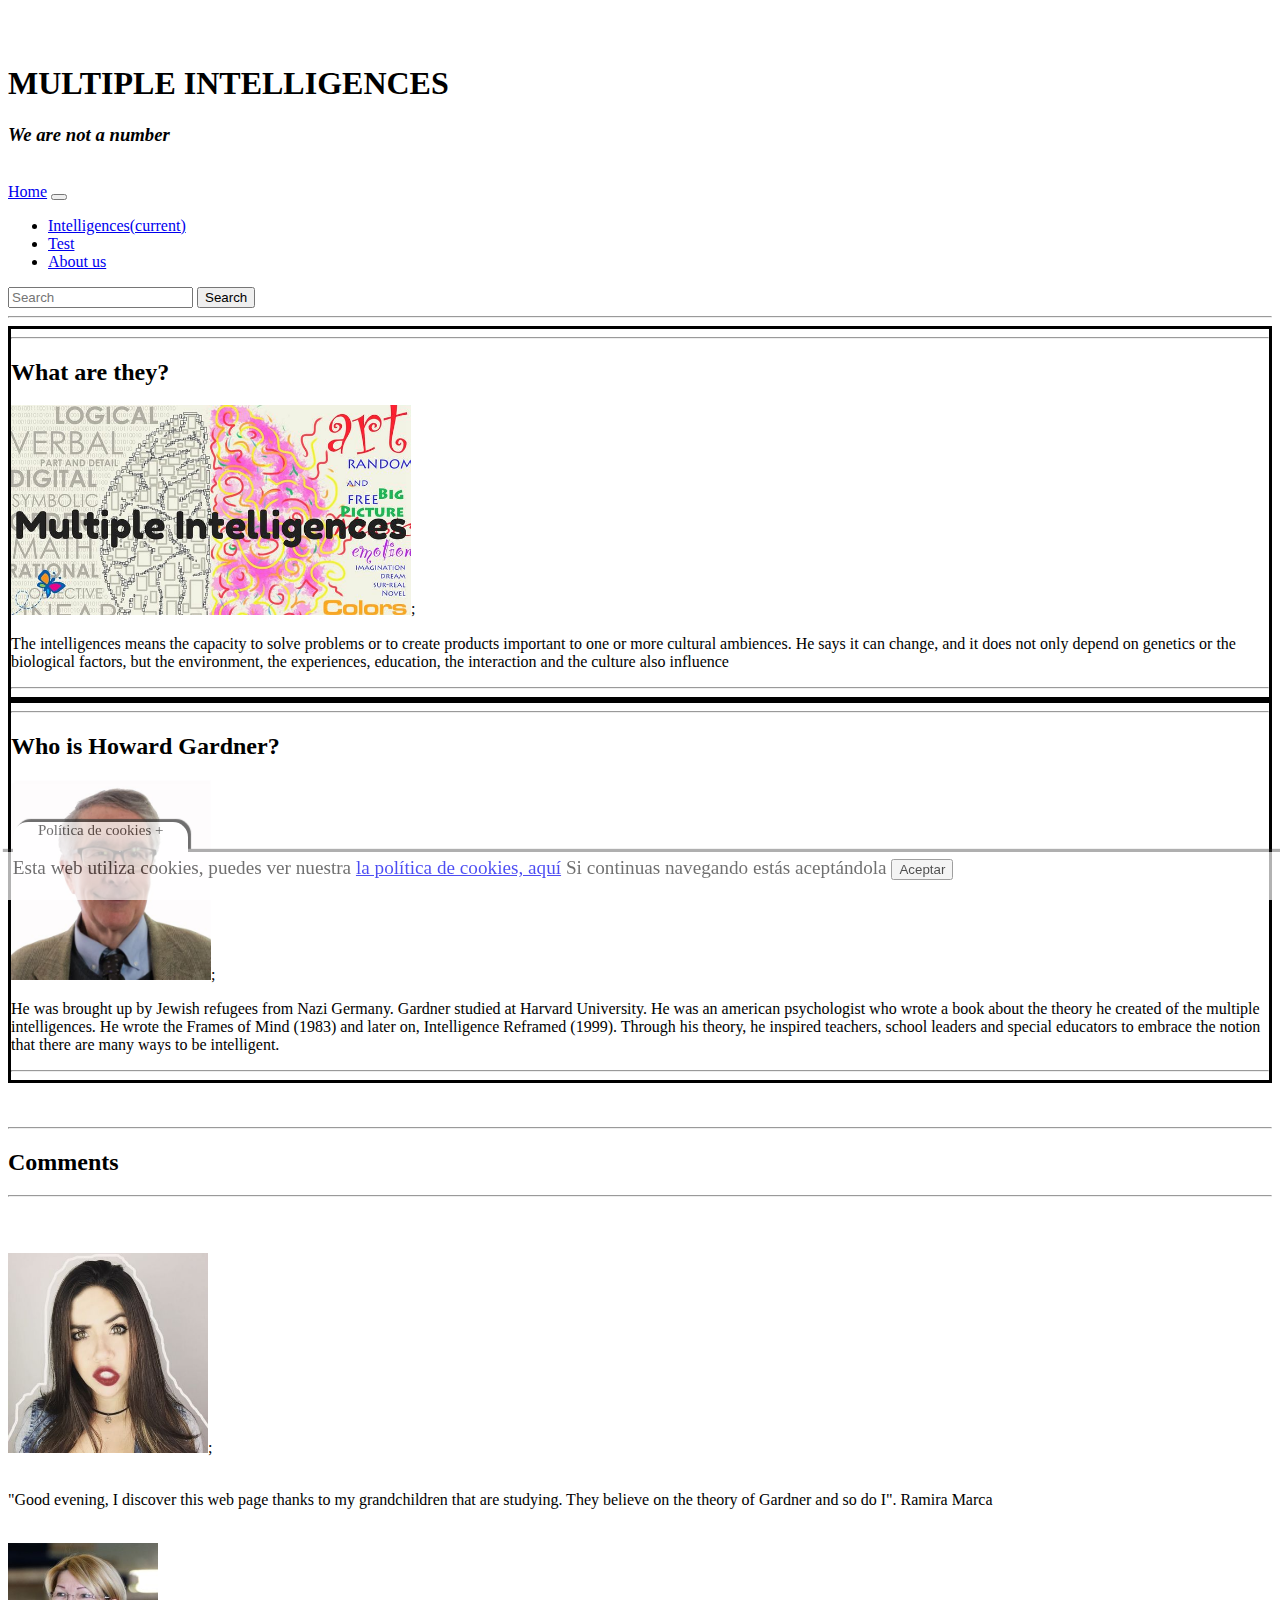
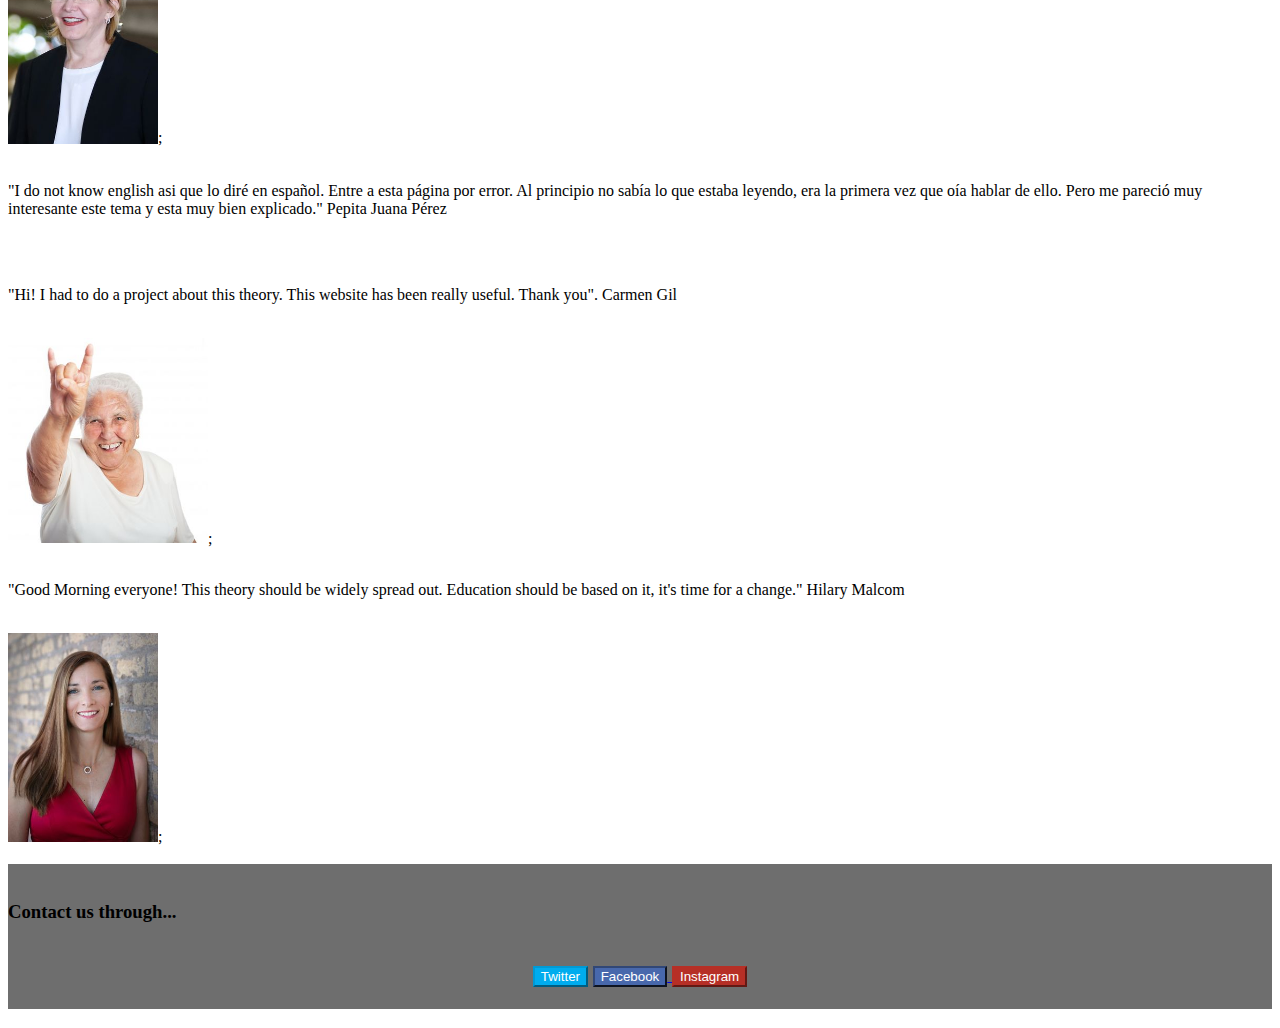
<file: index.html>
<!DOCTYPE html>
<html>
  <head>
    <br>
    <title>MULTIPLE INTELLIGENCES</title>
      <link rel="stylesheet" href="https://stackpath.bootstrapcdn.com/bootstrap/4.1.1/css/bootstrap.min.css" integrity="sha384-WskhaSGFgHYWDcbwN70/dfYBj47jz9qbsMId/iRN3ewGhXQFZCSftd1LZCfmhktB" crossorigin="anonymous">
      <link rel="stylesheet" type="text/css" href="index.css">
      <script type="text/javascript">
    function controlcookies() {
             // si variable no existe se crea (al clicar en Aceptar)
        localStorage.controlcookie = (localStorage.controlcookie || 0);

        localStorage.controlcookie++; // incrementamos cuenta de la cookie
        cookie1.style.display='none'; // Esconde la política de cookies
    }
    </script>
    <script type="text/javascript">
    if (localStorage.controlcookie>0){
    document.getElementById('cookie1').style.bottom = '-50px';
    }
    </script>
</head>

<body>
  <div class="container text-center">

    <br>
    <h1>MULTIPLE INTELLIGENCES</h1>
  <div class="italic">
    <h3>We are not a number</h3>
  </div>
  </div>
  <br>
    <nav class="navbar navbar-expand-lg navbar-light bg-light">
    <a class="navbar-brand" href="index.html">Home</a>
    <button class="navbar-toggler" type="button" data-toggle="collapse" data-target="#navbarSupportedContent" aria-controls="navbarSupportedContent" aria-expanded="false" aria-label="Toggle navigation">
      <span class="navbar-toggler-icon"></span>
    </button>

    <div class="collapse navbar-collapse" id="navbarSupportedContent">
      <ul class="navbar-nav mr-auto">
        <li class="nav-item">
          <a class="nav-link" href="intelligences.html">Intelligences<span class="sr-only">(current)</span></a>
        </li>
        <li class="nav-item">
          <a class="nav-link" target="blank" href="https://docs.google.com/forms/d/1nlYc1CsBO0MdeIHbTtCgAY8J0UfpvOCk5YRvjWGCRMs/prefill">Test</a>
        </li>
        <li class="nav-item">
          <a class="nav-link" href="about.html">About us</a>
        </li>
      </ul>
      <form class="form-inline my-2 my-lg-0">
        <input class="form-control mr-sm-2" type="search" placeholder="Search" aria-label="Search">
        <button class="btn btn-outline-success my-2 my-sm-0" type="submit">Search</button>
      </form>
    </div>
  </nav>

    <div class="cookiesms" id="cookie1">
    Esta web utiliza cookies, puedes ver nuestra  <a href="#">la política de cookies, aquí</a>
    Si continuas navegando estás aceptándola
    <button onclick="controlcookies()">Aceptar</button>
    <div  class="cookies2" onmouseover="document.getElementById('cookie1').style.bottom = '0px';">Política de cookies + </div>
    </div>

    <div class='jumbotron text-center'>
    <hr>
    <div class=row>
    <div class="col-sm-6">
    <div class="miborder">
      <hr>
      <h2>What are they?</h2>
      <a target="blank" href="imagenes/miny.jpg"></a>
    <img class="img-responsive" src="imagenes/miny.jpg" width="400x">;
      <p>The intelligences means the capacity to solve problems or to create products important to one or more cultural ambiences. He says it can change, and it does not only depend on genetics or the biological factors, but the environment, the experiences, education, the interaction and the culture also influence</p>
      <hr>
    </div>
  </div>

    <div class="col-sm-6">
      <div class="miborder">
      <hr>
      <h2>Who is Howard Gardner?</h2>
      <a target="blank" href="imagenes/hg.jpg"></a>
    <img class="img-responsive" src="imagenes/hg.jpg" width="200px">;
      <p>He was brought up by Jewish refugees from Nazi Germany. Gardner studied at Harvard University. He was an american psychologist who wrote a book about the theory he created of the multiple intelligences. He wrote the Frames of Mind (1983) and later on, Intelligence Reframed (1999). Through his theory, he inspired teachers, school leaders and special educators to embrace the notion that there are many ways to be intelligent.</p>
      <hr>
    </div>
  </div>
    </div>
    <br>
    <div class="row">
    <div class="col-sm-12">
    <div class="text-center">
      <br>
      <hr>
      <h2>Comments<h2>
      <hr>
    </div>
    <br>
    <br>
  </div>
</div>
    <div class=row>
    <div class="col-sm-3">
      <a target="blank" href="imagenes/laxunga.jpg"></a>
      <img class="img-responsive" src="imagenes/laxunga.jpg" width="200px">;
    </div>
    <br>
    <div class="col-sm-3">
      <p>"Good evening, I discover this web page thanks to my grandchildren that are studying. They believe on the theory of Gardner and so do I". Ramira Marca</p>
    </div>
    <br>
    <div class="col-sm-3">
      <a target="blank" href="imagenes/lasabia.jpg"></a>
      <img class="img-responsive" src="imagenes/lasabia.jpg" width="150px">;
    </div>
    <br>
    <div class="col-sm-3">
      <p>"I do not know english asi que lo diré en español. Entre a esta página por error. Al principio no sabía lo que estaba leyendo, era la primera vez que oía hablar de ello. Pero me pareció muy interesante este tema y esta muy bien explicado." Pepita Juana Pérez</p>
    </div>
    <br>
    <div class="col-sm-3">
      <br>
      <p>"Hi! I had to do a project about this theory. This website has been really useful. Thank you". Carmen Gil</p>
    </div>
    <br>
    <div class="col-sm-3">
      <a target="blank" href="imagenes/malota.jpg"></a>
      <img class="img-responsive" src="imagenes/malota.jpg" width="200px">;
    </div>
    <br>
    <div class="col-sm-3">
      <p>"Good Morning everyone! This theory should be widely spread out. Education should be based on it, it's time for a change." Hilary Malcom</p>
    </div>
    <br>
    <div class="col-sm-3">
      <a target="blank" href="imagenes/classy.jpg"></a>
      <img class="img-responsive" src="imagenes/classy.jpg" width="150px">;
    </div><br>
    </div>
  </div>
  <div class="color-info">
  <br>
  <h3>Contact us through...<h3>
  <br>
  <div class="row">
  <div class="col-sm-12">
  <div id="social-button">
    <button class="btn btn-lg btn-twitter">Twitter</button>
    <a target="_blank" href="https://twitter.com/?lang=es">
     <button class="btn btn-lg btn-facebook">Facebook</button>
       <a target="_blank" href="https://es-es.facebook.com/">
     <button class="btn btn-lg btn-Instagram">Instagram</button>
       <a target="_blank" href="https://www.instagram.com/">
    <br>
    <br>
  </div>
  </div>
  </div>
</div>
  </body>
</html>
</file>
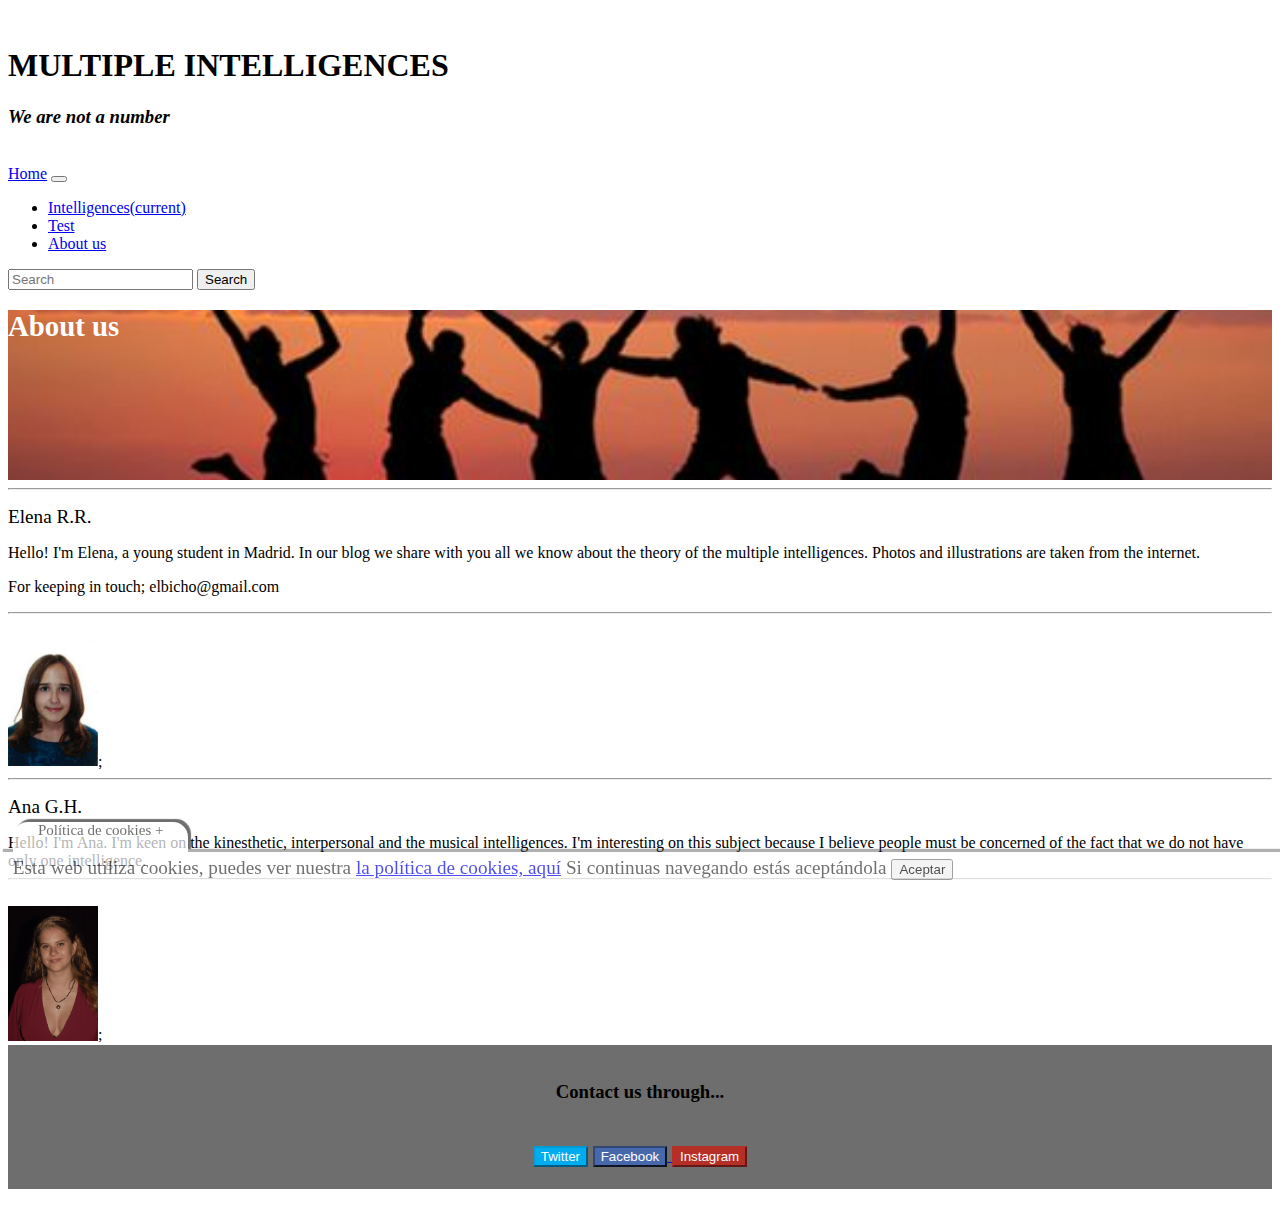
<file: about.html>
<!DOCTYPE>
<html>
  <head>
    <title>MULTIPLE INTELLIGENCES</title>
      <link rel="stylesheet" href="https://stackpath.bootstrapcdn.com/bootstrap/4.1.1/css/bootstrap.min.css" integrity="sha384-WskhaSGFgHYWDcbwN70/dfYBj47jz9qbsMId/iRN3ewGhXQFZCSftd1LZCfmhktB" crossorigin="anonymous">
      <link rel="stylesheet" type="text/css" href="about.css">
      <script type="text/javascript">
    function controlcookies() {
             // si variable no existe se crea (al clicar en Aceptar)
        localStorage.controlcookie = (localStorage.controlcookie || 0);

        localStorage.controlcookie++; // incrementamos cuenta de la cookie
        cookie1.style.display='none'; // Esconde la política de cookies
    }
    </script>
    <script type="text/javascript">
    if (localStorage.controlcookie>0){
    document.getElementById('cookie1').style.bottom = '-50px';
    }
    </script>
</head>
  <br>
    <div class="container text-center">
      <h1>MULTIPLE INTELLIGENCES</h1>
    <div class="italic">
      <h3>We are not a number</h3>
    </div>
    </div>
    <br>
    <nav class="navbar navbar-expand-lg navbar-light bg-light">
    <a class="navbar-brand" href="index.html">Home</a>
    <button class="navbar-toggler" type="button" data-toggle="collapse" data-target="#navbarSupportedContent" aria-controls="navbarSupportedContent" aria-expanded="false" aria-label="Toggle navigation">
      <span class="navbar-toggler-icon"></span>
    </button>

    <div class="collapse navbar-collapse" id="navbarSupportedContent">
      <ul class="navbar-nav mr-auto">
        <li class="nav-item">
          <a class="nav-link" href="intelligences.html">Intelligences<span class="sr-only">(current)</span></a>
        </li>
        <li class="nav-item">
          <a class="nav-link" target="blank" href="https://docs.google.com/forms/d/1nlYc1CsBO0MdeIHbTtCgAY8J0UfpvOCk5YRvjWGCRMs/prefill">Test</a>
        </li>
        <li class="nav-item">
          <a class="nav-link" href="about.html">About us</a>
        </li>
      </ul>
      <form class="form-inline my-2 my-lg-0">
        <input class="form-control mr-sm-2" type="search" placeholder="Search" aria-label="Search">
        <button class="btn btn-outline-success my-2 my-sm-0" type="submit">Search</button>
      </form>
    </div>
  </nav>

    <div class="cookiesms" id="cookie1">
    Esta web utiliza cookies, puedes ver nuestra  <a href="#">la política de cookies, aquí</a>
    Si continuas navegando estás aceptándola
    <button onclick="controlcookies()">Aceptar</button>
    <div  class="cookies2" onmouseover="document.getElementById('cookie1').style.bottom = '0px';">Política de cookies + </div>
    </div>
  <body>
      <div class='jumbotron'>
      <div class="friends">
    <div id="centrar" class="text-center">
      <h2><big>About us</big></h2>
      </div>
    </div>
    <div class="row">
        <div class="col-sm-10">
          <hr>
          <p><big>Elena R.R.</big></p>
          <medium> Hello! I'm Elena, a young student in Madrid.  In our blog we share with you all we know about the theory of the multiple intelligences. Photos and illustrations are taken from the internet.</medium>
          <br>
          <p>For keeping in touch; elbicho@gmail.com</p>
          <hr>
          </div>
      <div class"imagen">
        <br>
      <a target="blank" href="imagenes/FOTO ELENA RODRIGUEZ RIVAS.jpg"></a>
      <img class="img-responsive" class="img-circle" src="imagenes/FOTO ELENA RODRIGUEZ RIVAS.jpg" width="90px">;
      </div>
    </div>
      <div class="row">
          <div class="col-sm-10">
            <hr>
            <p><big>Ana G.H.</big></p>
            <medium> Hello! I'm Ana. I'm keen on the kinesthetic, interpersonal and the musical intelligences. I'm interesting on this subject because I believe people must be concerned of the fact that we do not have only one intelligence.</medium>
            <hr>
            </div>
          <div class"imagen">
              <br>
            <a target="blank" href="imagenes/ana.gif"></a>
            <img class="img-responsive" class="img-circle" src="imagenes/ana.gif" width="90px">;
          </div>
        </div>
        <div class="color-info">
        <br>
        <h3>Contact us through...<h3>
        <br>
        <div class="row">
        <div class="col-sm-12">
        <div id="social-button">
          <button class="btn btn-lg btn-twitter">Twitter</button>
          <a target="_blank" href="https://twitter.com/?lang=es">
     <button class="btn btn-lg btn-facebook">Facebook</button>
       <a target="_blank" href="https://es-es.facebook.com/">
     <button class="btn btn-lg btn-Instagram">Instagram</button>
       <a target="_blank" href="https://www.instagram.com/">
          <br>
          <br>
        </div>
        </div>
        </div>
        </div>
    </div>
    </body>
</html>
</file>
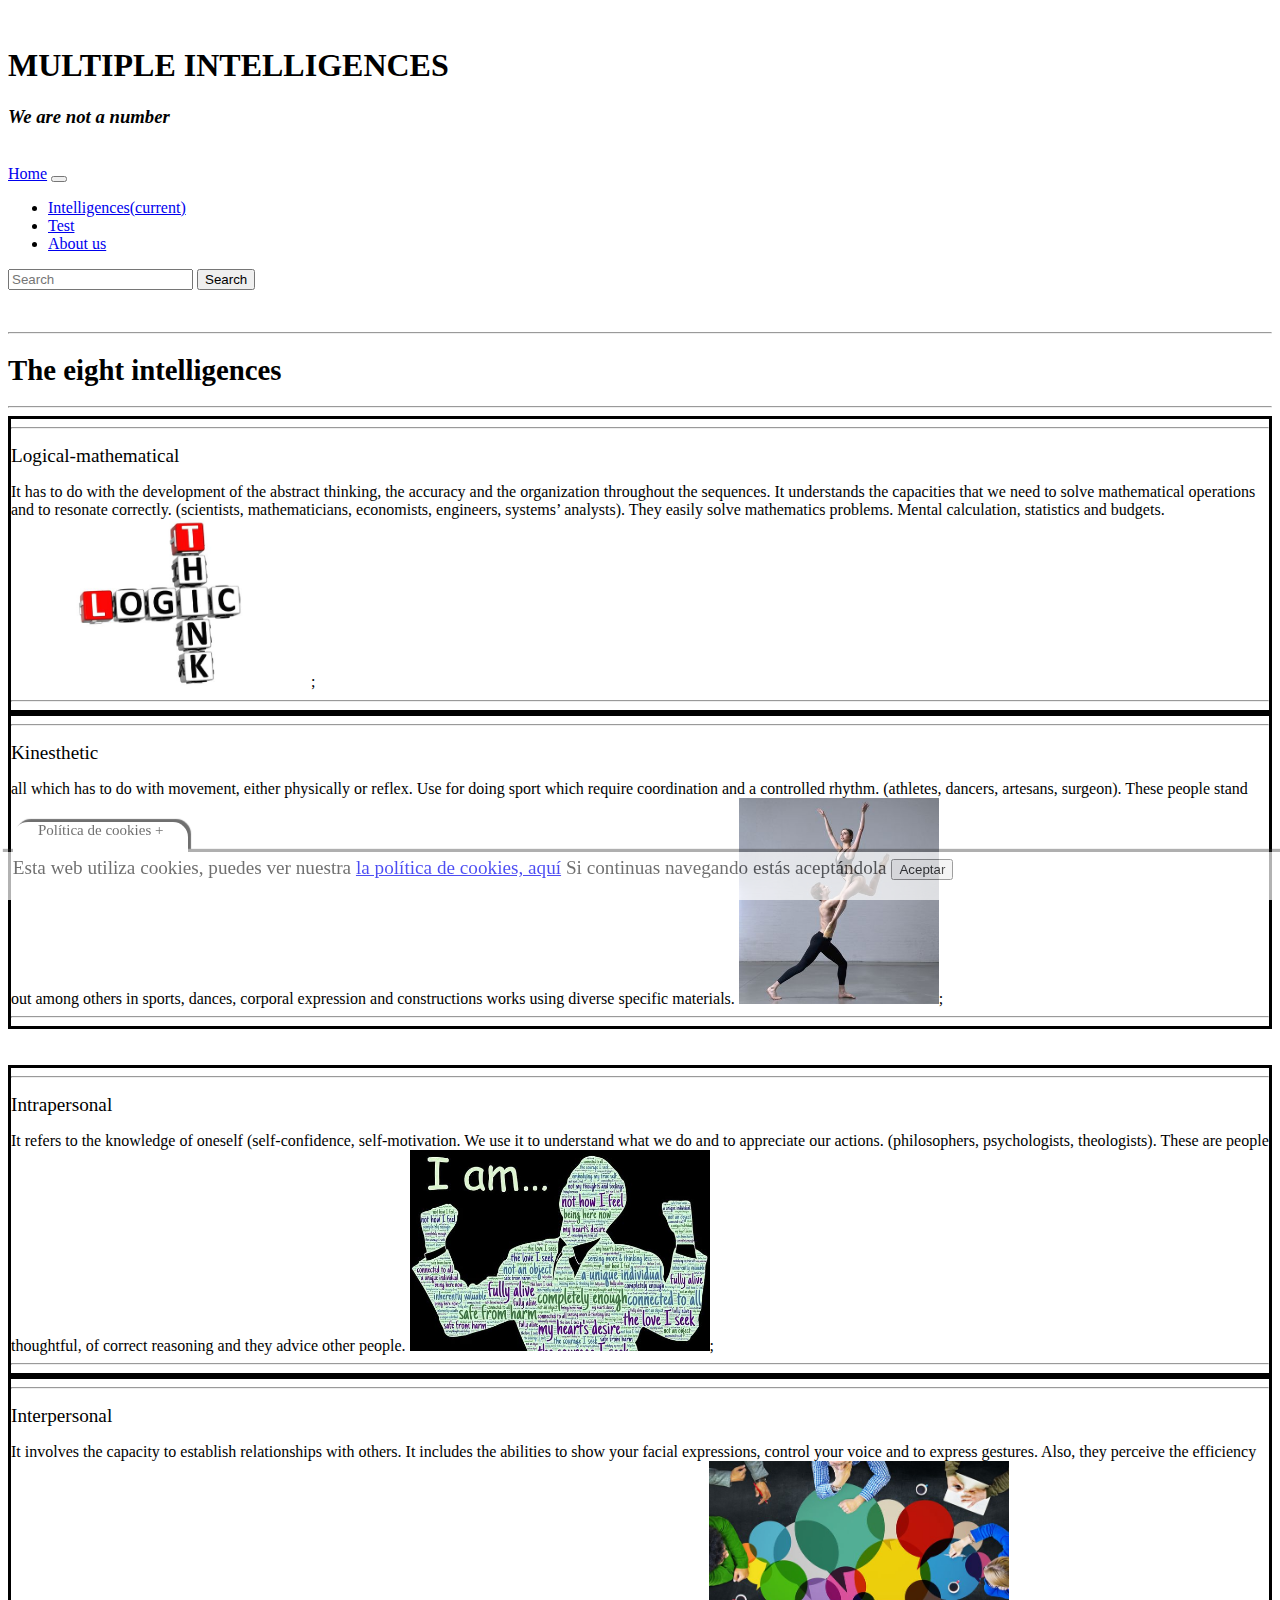
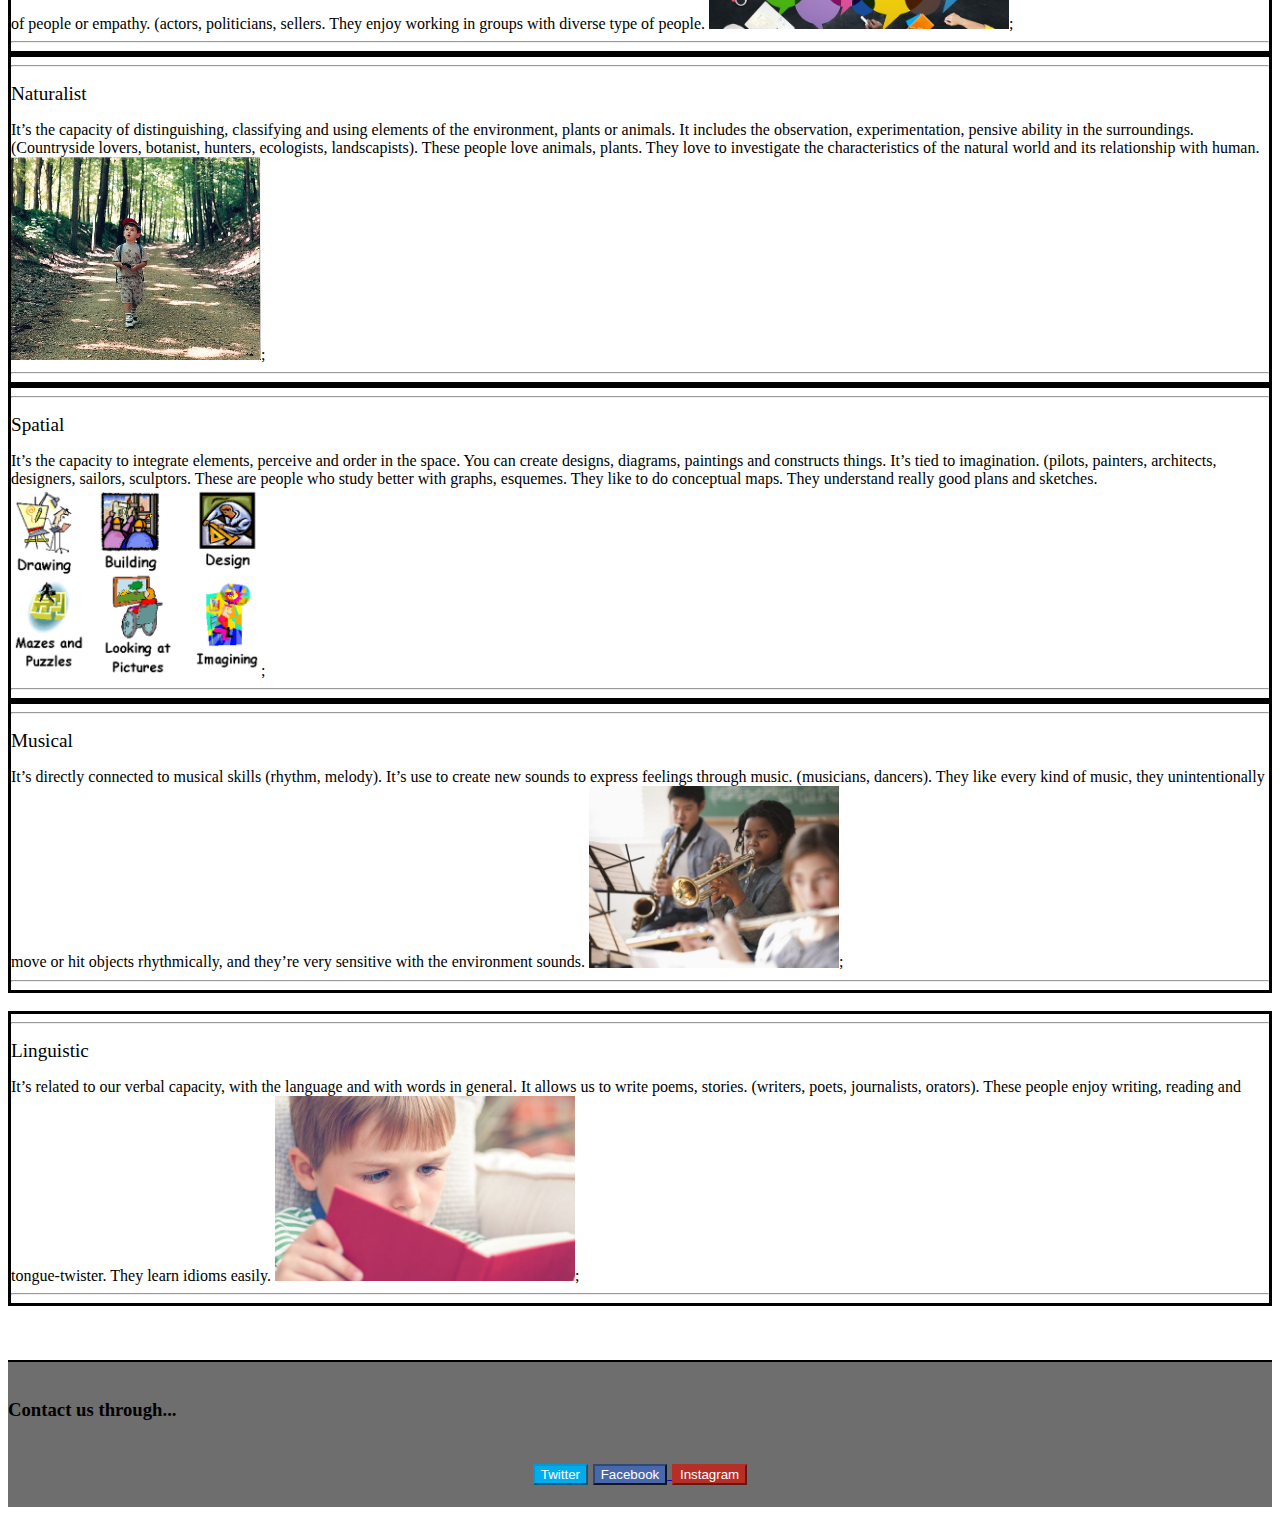
<file: intelligences.html>
<!DOCTYPE>
<html>
  <head>
    <title>MULTIPLE INTELLIGENCES</title>
      <link rel="stylesheet" href="https://stackpath.bootstrapcdn.com/bootstrap/4.1.1/css/bootstrap.min.css" integrity="sha384-WskhaSGFgHYWDcbwN70/dfYBj47jz9qbsMId/iRN3ewGhXQFZCSftd1LZCfmhktB" crossorigin="anonymous">
      <link rel="stylesheet" type="text/css" href="index.css">
      <script type="text/javascript">
    function controlcookies() {
             // si variable no existe se crea (al clicar en Aceptar)
        localStorage.controlcookie = (localStorage.controlcookie || 0);

        localStorage.controlcookie++; // incrementamos cuenta de la cookie
        cookie1.style.display='none'; // Esconde la política de cookies
    }
    </script>
    <script type="text/javascript">
    if (localStorage.controlcookie>0){
    document.getElementById('cookie1').style.bottom = '-50px';
    }
    </script>
  </head>

    <div class="container text-center">
      <br>
      <h1>MULTIPLE INTELLIGENCES</h1>
    <div class="italic">
      <h3>We are not a number</h3>
    </div>
    </div>
    <br>
    <nav class="navbar navbar-expand-lg navbar-light bg-light">
    <a class="navbar-brand" href="index.html">Home</a>
    <button class="navbar-toggler" type="button" data-toggle="collapse" data-target="#navbarSupportedContent" aria-controls="navbarSupportedContent" aria-expanded="false" aria-label="Toggle navigation">
      <span class="navbar-toggler-icon"></span>
    </button>

    <div class="collapse navbar-collapse" id="navbarSupportedContent">
      <ul class="navbar-nav mr-auto">
        <li class="nav-item">
          <a class="nav-link" href="intelligences.html">Intelligences<span class="sr-only">(current)</span></a>
        </li>
        <li class="nav-item">
          <a class="nav-link" target="blank" href="https://docs.google.com/forms/d/1nlYc1CsBO0MdeIHbTtCgAY8J0UfpvOCk5YRvjWGCRMs/prefill">Test</a>
        </li>
        <li class="nav-item">
          <a class="nav-link" href="about.html">About us</a>
        </li>
      </ul>
      <form class="form-inline my-2 my-lg-0">
        <input class="form-control mr-sm-2" type="search" placeholder="Search" aria-label="Search">
        <button class="btn btn-outline-success my-2 my-sm-0" type="submit">Search</button>
      </form>
    </div>
  </nav>

    <div class="cookiesms" id="cookie1">
    Esta web utiliza cookies, puedes ver nuestra  <a href="#">la política de cookies, aquí</a>
    Si continuas navegando estás aceptándola
    <button onclick="controlcookies()">Aceptar</button>
    <div  class="cookies2" onmouseover="document.getElementById('cookie1').style.bottom = '0px';">Política de cookies + </div>
    </div>


  <body>
   <br>
    <div class='jumbotron text-center'>
    <div id="centrar" class="text-center">
      <hr>
      <h2><big>The eight intelligences</big></h2>
      <hr>
    </div>
        <div class="row">
            <div class="col-sm-6">
              <div class="miborder">
              <hr>
              <p><big>Logical-mathematical</big></p>
              <medium>It has to do with the development of the abstract thinking, the accuracy and the organization throughout the sequences. It understands the capacities that we need to solve mathematical operations and to resonate correctly. (scientists, mathematicians, economists, engineers, systems’ analysts). They easily solve mathematics problems. Mental calculation, statistics and budgets.</medium>
              <a target="blank" href="imagenes/logical-mathematical.jpg"></a>
            <img class="img-responsive" src="imagenes/logical-mathematical.jpg" width="300px">;
            <hr>
              </div>
            </div>
            <div class="col-sm-6">
              <div class="miborder">
                <hr>
                <p><big>Kinesthetic</big></p>
                <medium>all which has to do with movement, either physically or reflex. Use for doing sport which require coordination and a controlled rhythm. (athletes, dancers, artesans, surgeon). These people stand out among others in sports, dances, corporal expression and constructions works using diverse specific materials.</medium>
                <a target="blank" href="imagenes/kinesthetic.jpg"></a>
              <img class="img-responsive" src="imagenes/kinesthetic.jpg" width="200px">;
                <hr>
              </div>
                <br>
              </div>
            </div>
            <br>
         <div class="row">
           <div class="col-sm-4">
             <div class="miborder">
             <hr>
             <p><big>Intrapersonal</big></p>
             <medium>It refers to the knowledge of oneself (self-confidence, self-motivation. We use it to understand what we do and to appreciate our actions. (philosophers, psychologists, theologists). These are people thoughtful, of correct reasoning and they advice other people.</medium>
             <a target="blank" href="imagenes/intrapersonal.jpg"></a>
             <img class="img-responsive" src="imagenes/intrapersonal.jpg" width="300px">;
             <hr>
             </div>
           </div>
           <div class="col-sm-4">
             <div class="miborder">
             <hr>
             <p><big>Interpersonal</big></p>
             <medium>It involves the capacity to establish relationships with others. It includes the abilities to show your facial expressions, control your voice and to express gestures. Also, they perceive the efficiency of people or empathy. (actors, politicians, sellers. They enjoy working in groups with diverse type of people.</medium>
             <a target="blank" href="imagenes/interpersonal.jpg"></a>
             <img class="img-responsive" src="imagenes/interpersonal.jpg" width="300px">;
             <hr>
             </div>
            </div>
           <div class="col-sm-4">
             <div class="miborder">
             <hr>
             <p><big>Naturalist</big></p>
             <medium>It’s the capacity of distinguishing, classifying and using elements of the environment, plants or animals. It includes the observation, experimentation, pensive ability in the surroundings. (Countryside lovers, botanist, hunters, ecologists, landscapists). These people love animals, plants. They love to investigate the characteristics of the natural world and its relationship with human.<medium>
             <a target="blank" href="imagenes/naturalist.jpg"></a>
             <img class="img-responsive" src="imagenes/naturalist.jpg" width="250px">;
             <hr>
             </div>
           </div>
         </div>
          <div class="row">
           <div class="col-sm-4">
             <div class="miborder">
             <hr>
             <p><big>Spatial</big></p>
             <medium>It’s the capacity to integrate elements, perceive and order in the space. You can create designs, diagrams, paintings and constructs things. It’s tied to imagination. (pilots, painters, architects, designers, sailors, sculptors. These are people who study better with graphs, esquemes. They like to do conceptual maps. They understand really good plans and sketches.</medium>
             <a target="blank" href="imagenes/spatial.gif"></a>
             <img class="img-responsive" src="imagenes/spatial.gif" width="250px">;
             <hr>
             </div>
            </div>
            <div class="col-sm-4">
              <div class="miborder">
              <hr>
              <p><big>Musical</big></p>
              <medium>It’s directly connected to musical skills (rhythm, melody). It’s use to create new sounds to express feelings through music. (musicians, dancers). They like every kind of music, they unintentionally move or hit objects rhythmically, and they’re very sensitive with the environment sounds.</medium>
              <a target="blank" href="imagenes/musical.jpg"></a>
              <img class="img-responsive" src="imagenes/musical.jpg" width="250px">;
              <hr>
              </div>
            </div>
            <div class="col-sm-4">
              <br>
              <div class="miborder">
              <hr>
              <p><big>Linguistic</big></p>
              <medium>It’s related to our verbal capacity, with the language and with words in general. It allows us to write poems, stories. (writers, poets, journalists, orators). These people enjoy writing, reading and tongue-twister. They learn idioms easily.</medium>
              <a target="blank" href="imagenes/linguistic.jpg"></a>
              <img class="img-responsive" src="imagenes/linguistic.jpg" width="300px">;
              <hr>
              </div>
            </div>
          </div>
          <br>
          <br>
          <br>
          <div id="barra">
          </div>
          <div class="color-info">
          <br>
          <h3>Contact us through...<h3>
          <br>
          <div class="row">
          <div class="col-sm-12">
          <div id="social-button">
            <button class="btn btn-lg btn-twitter">Twitter</button>
            <a target="_blank" href="https://twitter.com/?lang=es">
     <button class="btn btn-lg btn-facebook">Facebook</button>
       <a target="_blank" href="https://es-es.facebook.com/">
     <button class="btn btn-lg btn-Instagram">Instagram</button>
       <a target="_blank" href="https://www.instagram.com/">
            <br>
            <br>
          </div>
          </div>
          </div>
        </div>
      </div>
  </body>
</html>
</file>
<file: index.css>
.container text_center{
 position: center;
}
.miborder {
  border-style: solid;
  border-width: 3px;
}
.cursiva {
  text-decoration-style: wavy;
  color:blue;
}
#barra{
  border: 1px solid black;
}

#social-button {
  text-align: center;
}
#social-button button {
  color: white;
}

.btn-twitter {
background: #00acee;
border-color: #009ad5;
}
.btn-facebook {
background: #4868ac;
border-color: #314776;
}
.btn-Instagram {
background: #b62f26;
border-color: #b62f26;
}
.color-info{
  background-color: #6E6E6E;
}

.italic{
  font-style: italic;
}
<style type="text/css">

/* CSS para la animación y localización de los DIV de cookies */

@keyframes desaparecer
{
0%		{bottom: 0px;}
80%		{bottom: 0px;}
100%		{bottom: -50px;}
}

@-webkit-keyframes desaparecer /* Safari and Chrome */
{
0%		{bottom: 0px;}
80%		{bottom: 0px;}
100%		{bottom: -50px;}
}

@keyframes aparecer
{
0%		{bottom: -38px;}
10%		{bottom: 0px;}
90%		{bottom: 0px;}
100%		{bottom: -38px;}
}

@-webkit-keyframes aparecer /* Safari and Chrome */
{
0%		{bottom: -38px;}
10%		{bottom: 0px;}
90%		{bottom: 0px;}
100%		{bottom: -38px;}
}
#cookiesms1:target {
    display: none;
}
.cookiesms{
	width:100%;
	height:43px;
	margin:0 auto;
	padding-left:1%;
        padding-top:5px;
        font-size: 1.2em;
	clear:both;
        font-weight: strong;
color: #333;
bottom:0px;
position:fixed;
left: 0px;
background-color: #FFF;
opacity:0.7;
filter:alpha(opacity=70); /* For IE8 and earlier */
transition: bottom 1s;
-webkit-transition:bottom 1s; /* Safari */
-webkit-box-shadow: 3px -3px 1px rgba(50, 50, 50, 0.56);
-moz-box-shadow:    3px -3px 1px rgba(50, 50, 50, 0.56);
box-shadow:         3px -3px 1px rgba(50, 50, 50, 0.56);
z-index:999999999;
}

.cookiesms:hover{
bottom:0px;
}
.cookies2{
background-color: #FFF;
display:inline;
opacity:1;
filter:alpha(opacity=100);
position:absolute;
left:1%;
top:-30px;
font-size:15px;
height:30px;
padding-left:25px;
padding-right:25px;
-webkit-border-top-right-radius: 15px;
-webkit-border-top-left-radius: 15px;
-moz-border-radius-topright: 15px;
-moz-border-radius-topleft: 15px;
border-top-right-radius: 15px;
border-top-left-radius: 15px;
-webkit-box-shadow: 3px -3px 1px rgba(50, 50, 50, 1);
-moz-box-shadow:    3px -3px 1px rgba(50, 50, 50, 1);
box-shadow:         3px -3px 1px rgba(50, 50, 50,1);
}
</file>
<file: about.css>
#centrar{
  color: white;
}
.miborder{
  border-style: solid;
  border-width: 3px;
  padding-left:10px;
  padding-right:10px;
}

.friends{
  background-image: url('imagenes/friends.jpg');
  background-size: cover;
  background-attachment: fixed;
  min-height:170px;
}
.italic{
  font-style: italic;
}
.imagen{
  position: right;
}

#barra{
  border: 1px solid black;
}

#social-button {
  text-align: center;
}
#social-button button {
  color: white;
}

.btn-twitter {
background: #00acee;
border-color: #009ad5;
}
.btn-facebook {
background: #4868ac;
border-color: #314776;
}
.btn-Instagram {
background: #b62f26;
border-color: #b62f26;
}
.color-info{
  background-color: #6E6E6E;
  text-align: center;
}

<style type="text/css">

/* CSS para la animación y localización de los DIV de cookies */

@keyframes desaparecer
{
0%		{bottom: 0px;}
80%		{bottom: 0px;}
100%		{bottom: -50px;}
}

@-webkit-keyframes desaparecer /* Safari and Chrome */
{
0%		{bottom: 0px;}
80%		{bottom: 0px;}
100%		{bottom: -50px;}
}

@keyframes aparecer
{
0%		{bottom: -38px;}
10%		{bottom: 0px;}
90%		{bottom: 0px;}
100%		{bottom: -38px;}
}

@-webkit-keyframes aparecer /* Safari and Chrome */
{
0%		{bottom: -38px;}
10%		{bottom: 0px;}
90%		{bottom: 0px;}
100%		{bottom: -38px;}
}
#cookiesms1:target {
    display: none;
}
.cookiesms{
	width:100%;
	height:43px;
	margin:0 auto;
	padding-left:1%;
        padding-top:5px;
        font-size: 1.2em;
	clear:both;
        font-weight: strong;
color: #333;
bottom:0px;
position:fixed;
left: 0px;
background-color: #FFF;
opacity:0.7;
filter:alpha(opacity=70); /* For IE8 and earlier */
transition: bottom 1s;
-webkit-transition:bottom 1s; /* Safari */
-webkit-box-shadow: 3px -3px 1px rgba(50, 50, 50, 0.56);
-moz-box-shadow:    3px -3px 1px rgba(50, 50, 50, 0.56);
box-shadow:         3px -3px 1px rgba(50, 50, 50, 0.56);
z-index:999999999;
}

.cookiesms:hover{
bottom:0px;
}
.cookies2{
background-color: #FFF;
display:inline;
opacity:1;
filter:alpha(opacity=100);
position:absolute;
left:1%;
top:-30px;
font-size:15px;
height:30px;
padding-left:25px;
padding-right:25px;
-webkit-border-top-right-radius: 15px;
-webkit-border-top-left-radius: 15px;
-moz-border-radius-topright: 15px;
-moz-border-radius-topleft: 15px;
border-top-right-radius: 15px;
border-top-left-radius: 15px;
-webkit-box-shadow: 3px -3px 1px rgba(50, 50, 50, 1);
-moz-box-shadow:    3px -3px 1px rgba(50, 50, 50, 1);
box-shadow:         3px -3px 1px rgba(50, 50, 50,1);
}
</file>
